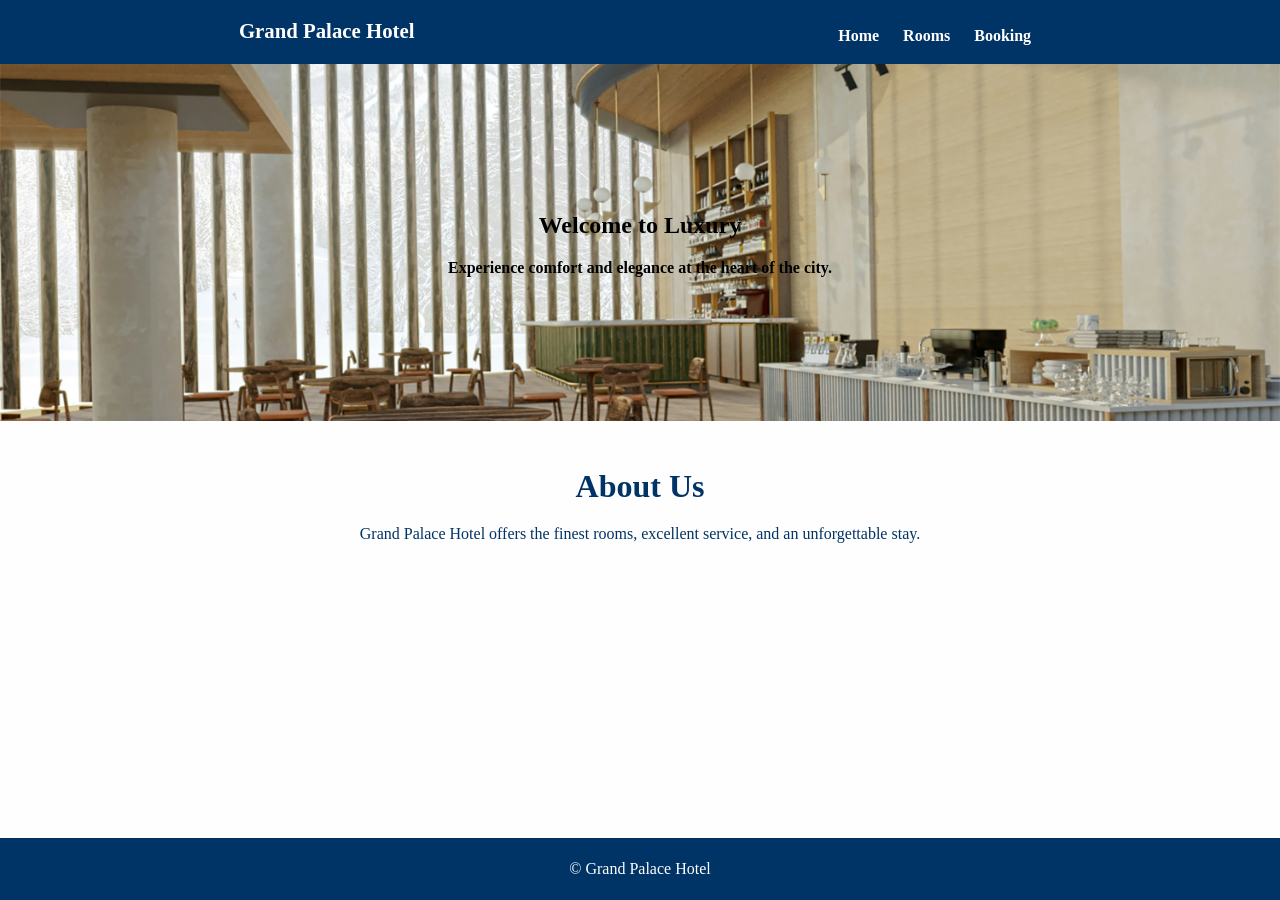
<file: index.html>
<!DOCTYPE html>
<html lang="en">
<head>
    <meta charset="UTF-8">
    <meta name="viewport" content="width=device-width, initial-scale=1.0">
    <title>Hotel Home</title>
    <link rel="stylesheet" href="styles.css">
</head>
<body>
    <header>
        <div class="brand"> 
            Grand Palace Hotel
        </div>
        <nav>
            <a href="index.html">Home</a>
            <a href="rooms.html">Rooms</a>
            <a href="booking.html">Booking</a>
        </nav>
    </header>

    <section class="hero">
        <h2>Welcome to Luxury</h2>
        <p>Experience comfort and elegance at the heart of the city.</p>
    </section>

    <main class="container">
        <h2>About Us</h2>
        <p>Grand Palace Hotel offers the finest rooms, excellent service, and an unforgettable stay.</p>
    </main>

    <footer>
    &copy; Grand Palace Hotel
    </footer>
</body>
</html>
</file>
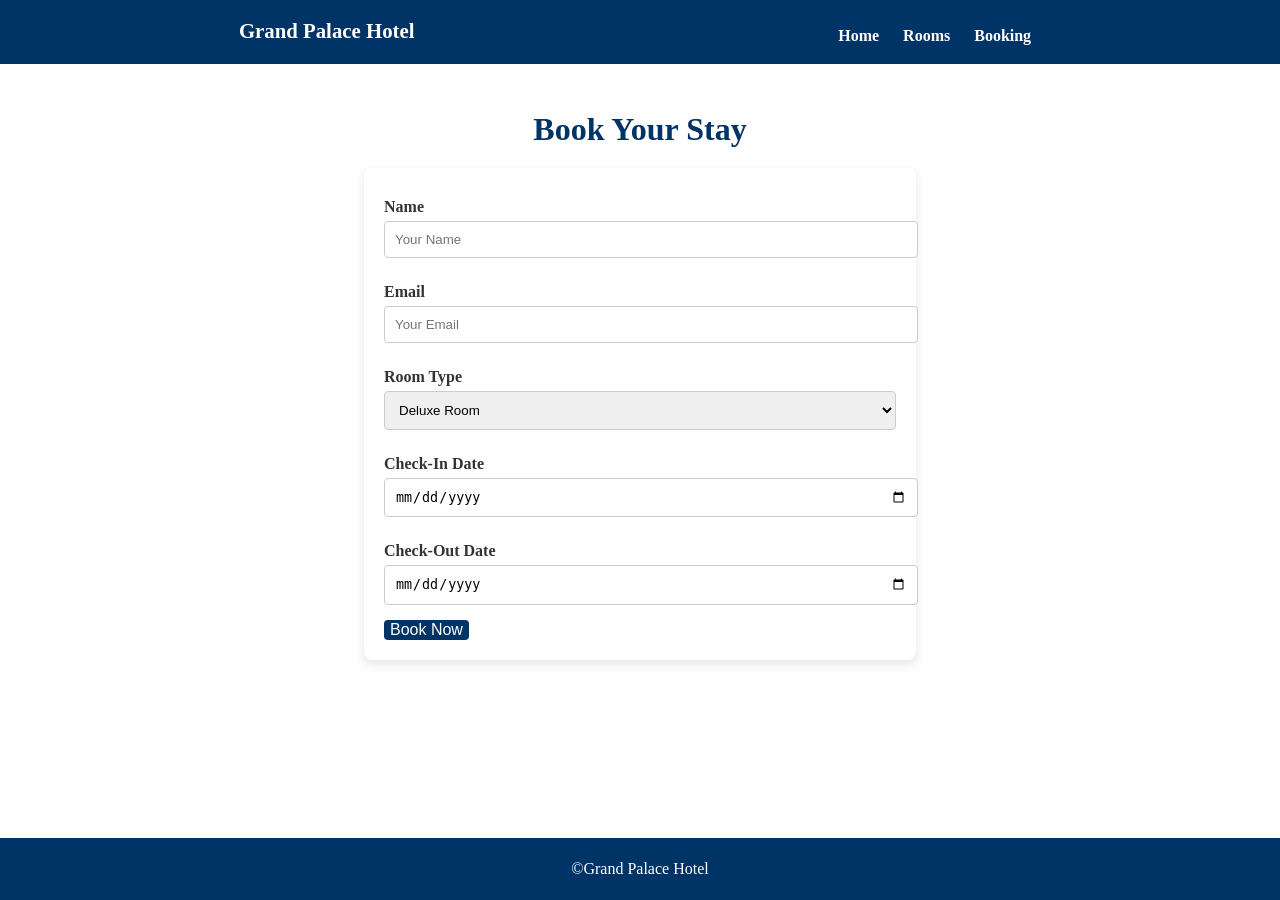
<file: booking.html>
<!DOCTYPE html>
<html lang="en">
<head>
    <meta charset="UTF-8">
    <meta name="viewport" content="width=device-width, initial-scale=1.0">
    <title>Booking Page</title>
    <link rel="stylesheet" href="styles.css">
</head>
<body>
    <header>
        <div class="brand"> 
            Grand Palace Hotel
        </div>
        <nav>
            <a href="index.html">Home</a>
            <a href="rooms.html">Rooms</a>
            <a href="booking.html">Booking</a>
        </nav>
    </header>

    <main class="container">
        <h2>Book Your Stay</h2>
        <form action="" class="booking-form">
            <label>Name</label>
            <input type="text" name="id" placeholder="Your Name" required>
           
            <label>Email</label>
            <input type="email" name="id" placeholder="Your Email" required>
           
            <label>Room Type</label>
            <select name="id" id="" required>
                <option value="deluxe">Deluxe Room</option>
                <option value="executive">Executive Room</option>
                <option value="standard">Standard Room</option>
                <option value="single">Single Room</option>
                <option value="double">Double Room</option>
                <option value="king">King Room</option>
            </select>

            <label>Check-In Date</label>
            <input type="date" required>

             <label>Check-Out Date</label>
            <input type="date" required>

            <button type="submit">Book Now</button>
        </form>
    </main>
    <footer>&copy;Grand Palace Hotel</footer>
</body>
</html>
</file>
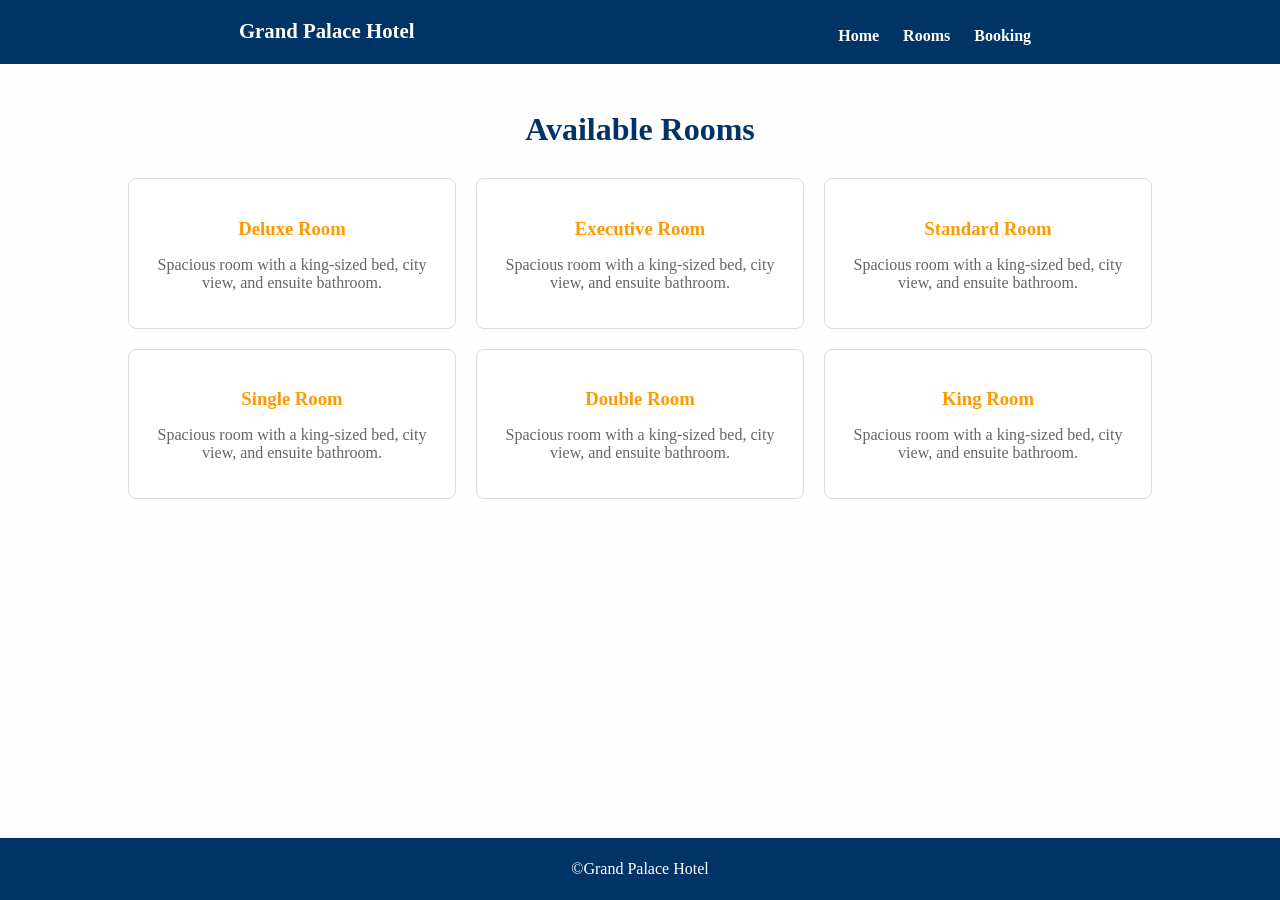
<file: rooms.html>
<!doctype html>
<html lang="en">
  <head>
    <meta charset="UTF-8" />
    <meta name="viewport" content="width=device-width, initial-scale=1.0" />
    <title>Rooms Page</title>
    <link rel="stylesheet" href="styles.css" />
  </head>
  <body>
    <header>
      <section class="brand">Grand Palace Hotel</section>
      <nav>
        <a href="index.html">Home</a>
        <a href="rooms.html">Rooms</a>
        <a href="booking.html">Booking</a>
      </nav>
    </header>

    <main class="container">
      <h2>Available Rooms</h2>
      <div class="rooms">
        <div class="card">
            <h3>Deluxe Room</h3>
            <p>Spacious room with a king-sized bed, city view, and ensuite bathroom.</p>
        </div>
        <div class="card">
            <h3>Executive Room</h3>
            <p>Spacious room with a king-sized bed, city view, and ensuite bathroom.</p>
        </div>
        <div class="card">
            <h3>Standard Room</h3>
            <p>Spacious room with a king-sized bed, city view, and ensuite bathroom.</p>
        </div>
        <div class="card">
            <h3>Single Room</h3>
            <p>Spacious room with a king-sized bed, city view, and ensuite bathroom.</p>
        </div>
        <div class="card">
            <h3>Double Room</h3>
            <p>Spacious room with a king-sized bed, city view, and ensuite bathroom.</p>
        </div>
        <div class="card">
            <h3>King Room</h3>
            <p>Spacious room with a king-sized bed, city view, and ensuite bathroom.</p>
        </div>
      
    
      </div>
    </main>

    <footer>&copy;Grand Palace Hotel</footer>
  </body>
</html>
</file>
<file: styles.css>
body{
    margin: 0;
    font-family: Georgia, 'Times New Roman', Times, serif;
    background-color: #fefefe;
    color: #333;
    display: flex;
    flex-direction: column;
    min-height: 100vh;
}

header{
    background-color: #003366;
    color: #fff;
    padding: 1.2rem 2rem;
    display: flex;
    justify-content: space-around;
    flex-wrap: wrap;
}

.brand{
    font-size: 1.3rem;
    font-weight: bold;
}

nav{
    margin-top: 0.5rem;
}

nav a{
    color: #fff;
    text-decoration: none;
    margin: 0 10px;
    font-weight: bold;
    transition: color 0.3s;
}

nav a:hover{
    color: #ffcc00;
}

.hero{
    background: url(images/hotel.jpg)  center/cover no-repeat;
    color: black;
    font-weight: bolder;
    text-align: center;
    padding: 8rem 2rem;
    position: relative;
}

/* .hero::after{
    position: relative;
    inset: 0;
    background: rgba(0, 0, 0, 0.4);
    z-index: 1;
} */
/* 
.hero h2, .hero p{
    position: relative;
    z-index: 2;
} */

.container{
    flex: 1;
    width: 80%;
    margin: 20px auto;
    padding: 0 20px;
}

.container h2{
    text-align: center;
    margin-bottom: 20px;
    font-size: 2rem;
    color: #003366;
}

.container p{
    text-align: center;
    color: #003366;
}

footer{
    text-align: center;
    padding: 22px;
    background: #003366;
    color: #fff;
    font-size: 1rem;
}

/* Rooms page styling */
.rooms{
    display: grid;
    gap: 20px;
    grid-template-columns: repeat(3, minmax(250px,1fr));
    margin-top: 30px;
}
.card{
    background: #fff;
    padding: 20px;
    border: 1px solid #ddd;
    text-align: center;
    border-radius: 8px;
    transition: transform 0.3s, box-shadow 0.3s;
}

.card:hover{
    transform: translateY(-5px);
    box-shadow: 0 4px 8px rgba(0, 0, 0, 0.1);
}

.card h3{
    color: #ff9900;
    margin-bottom: 10px;
}

.card p{
    color: #666;
}

/* Booking Page Style */
.booking-form{
    width: 50%;
    margin: 0 auto;
    background: #fff;
    padding: 20px;
    border-radius: 8px;
    box-shadow: 0 4px 10px rgba(0, 0, 0, 0.1);
}

.booking-form label{
    font-weight: bold;
    display: block;
    margin: 10px 0 5px; 
}

.booking-form input, select{
    width: 100%;
    padding: 10px;
    margin-bottom: 15px;
    border: 1px solid #ccc;
    border-radius: 4px;
}

button{
    background: #003366;
    color: #fff;
    pad: 10px 20px;
    border: none;
    font-size: 1rem;
    border-radius: 4px;
    transition: backgroung 0.3s;
}

button:hover{
    background: #0055aa;
}
</file>
